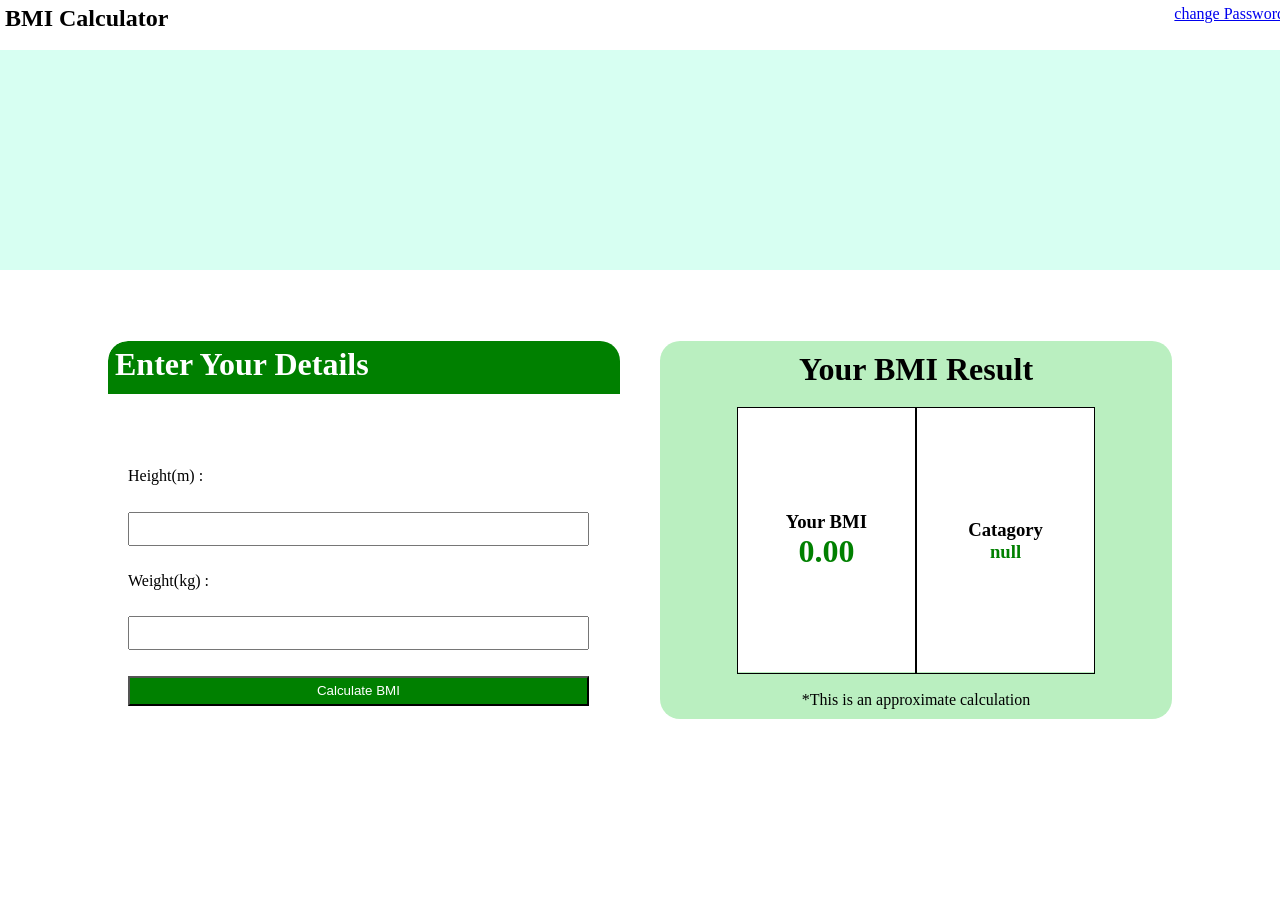
<file: bmi.html>
<!DOCTYPE html>
<html lang="en">
<head>
    <meta charset="UTF-8">
    <meta name="viewport" content="width=device-width, initial-scale=1.0">
    <title>Document</title>
    <link rel="stylesheet" href="bmi.css">
</head>
<body>
    <div class="cont">
        <nav><h1>BMI Calculator</h1><a href="changePassword.html">change Password</a></nav>
        <div class="hero">
        </div>
        <div class="bmi">
            <div class="calc">
                <h1>Enter Your Details</h1>
                <div class="cal-inp">
                    <label for="h">Height(m) : </label>
                    <input type="number" id="h">
                    <label for="w">Weight(kg) : </label>
                    <input type="number" id="w">
                    <button onclick="calcBmi()">Calculate BMI</button>
                </div>
            </div>
            <div class="disp">
                <h1>Your BMI Result</h1>
                <div class="res-d">
                    <div class="res">
                        <h3>Your BMI</h3>
                        <h1 id="bmiR">0.00</h1>
                    </div>
                    <div class="cat">
                        <h3>Catagory</h3>
                        <h3 id="bmiC">null</h3>
                    </div>
                </div>
                <p>*This is an approximate calculation</p>
            </div>
        </div>
    </div>
    <script src="bmi.js"></script>
</body>
</html>
</file>
<file: bmi.css>
*{
    margin: 0px;
    padding: 0px;
}
.cont{
    display: flex;
    flex-direction: column;
    width:100%;
    height: 100%;
}
nav{
    position: fixed;
    top: 0px;
    width: 100%;
    height: 40px;
    padding: 5px;
    background-color: white;
    display: flex;;
    flex-direction: row;
    justify-content: space-between;
}
.hero{
    height: 30VH;
    width: 100%;
    background-color: rgb(215, 255, 242);
}
.bmi{
    height: 60vh;
    width: 100%;
    display: flex;
    justify-content: center;
    align-items: center;
}
.calc{
    height: 70%;
    width: 40%;
    margin: -10px 20px 10px 20px;
    border-radius: 20px;
    display: flex;
    flex-direction: column;
    overflow: hidden;
    justify-content: space-between;
}
.disp{
    height: 70%;
    width: 40%;
    margin: -10px 20px 10px 20px;
    border-radius: 20px;
    display: flex;
    background-color: rgb(186, 239, 192);
    flex-direction: column;
    justify-content: space-around;
    align-items: center;
}
.calc h1{
    background-color: green;
    height: 10%;
    width: 100%;
    padding: 5px 0px 10px 7px;
    border-radius: 20px 20px 0px 0px;
    color:white
}
.calc button{
    background-color: green;
    height: 30px;
    width: 100%;
    color:white
}
.cal-inp{
    width: 90%;
    height: 70%;
    display: flex;
    flex-direction: column;
    justify-content: space-around;
    padding-left: 20px;
}
input{
    height: 30px;
}
.res-d{
    height: 70%;
    width: 70%;
    background-color: white;
    display: flex;
}
.res{
    height: 100%;
    width: 50%;
    border: 0.5px solid;
    display: flex;
    flex-direction: column;
    justify-content: center;
    align-items: center;
}
.cat{
    height: 100%;
    width: 50%;
    border: 0.5px solid;
    display: flex;
    flex-wrap: wrap;
    flex-direction: column;
    justify-content: center;
    align-items: center;
}
#bmiR{
    color: green;
}
#bmiC{
    color: green;
}
</file>
